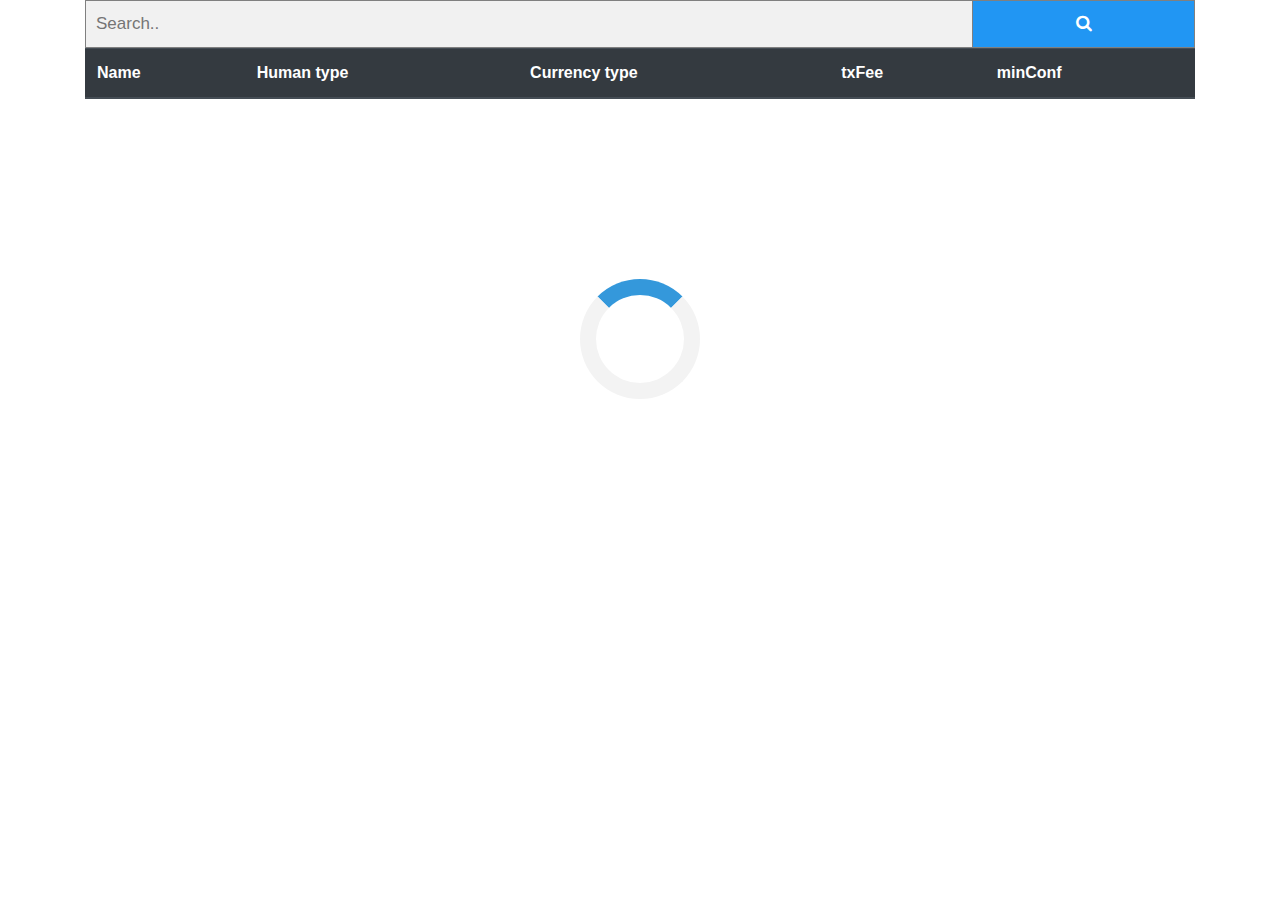
<file: index.html>
<!DOCTYPE html>
<html lang="en">
<head>
    <meta charset="UTF-8">
    <meta name="viewport" content="width=device-width, initial-scale=1.0">
    <meta http-equiv="X-UA-Compatible" content="ie=edge">
    <title>Document</title>
    <link rel="stylesheet" href="CSS/style.css">
    <link rel="stylesheet" href="https://maxcdn.bootstrapcdn.com/bootstrap/4.4.1/css/bootstrap.min.css">
    <link rel="stylesheet" href="https://cdnjs.cloudflare.com/ajax/libs/font-awesome/4.7.0/css/font-awesome.min.css">
</head>
<body>
        <div class="container">
                <form class="example Adding">
                    <input type="text" id="sInp" placeholder="Search.." name="search">
                    <button type="button" id="sBut" onclick="sClick()"><i class="fa fa-search"></i></button>
                  </form>
            </div>

    <div class="container">           
        <table class="table table-dark table-hover">
          <thead>
            <tr>
              <th>Name</th>
              <th>Human type</th>
              <th>Currency type</th>
              <th>txFee</th>
              <th>minConf</th>
            </tr>
          </thead>
          <tbody class="myList">
          </tbody>
        </table>
      </div>
  
      <div class="loader Load"></div>
</body>
<script src="JS/main.js"></script>
<script src="https://ajax.googleapis.com/ajax/libs/jquery/3.4.1/jquery.min.js"></script>
<script src="https://cdnjs.cloudflare.com/ajax/libs/popper.js/1.16.0/umd/popper.min.js"></script>
<script src="https://maxcdn.bootstrapcdn.com/bootstrap/4.4.1/js/bootstrap.min.js"></script>
</html>
</file>
<file: CSS/style.css>
* {
    box-sizing: border-box;
  }
  
  .Load{
      margin-right: auto;
      margin-left: auto;
      margin-top: 180px;
  } 

  /* Style the search field */
  form.example input[type=text] {
    padding: 10px;
    font-size: 17px;
    border: 1px solid grey;
    float: left;
    width: 80%;
    background: #f1f1f1;
  }
  
  /* Style the submit button */
  form.example button {
    float: left;
    width: 20%;
    padding: 10px;
    background: #2196F3;
    color: white;
    font-size: 17px;
    border: 1px solid grey;
    border-left: none; /* Prevent double borders */
    cursor: pointer;
  }
  
  form.example button:hover {
    background: #0b7dda;
  }
  
  /* Clear floats */
  form.example::after {
    content: "";
    clear: both;
    display: table;
  }

  .loader {
    border: 16px solid #f3f3f3;
    border-radius: 50%;
    border-top: 16px solid #3498db;
    width: 120px;
    height: 120px;
    -webkit-animation: spin 2s linear infinite; /* Safari */
    animation: spin 2s linear infinite;
  }
  
  /* Safari */
  @-webkit-keyframes spin {
    0% { -webkit-transform: rotate(0deg); }
    100% { -webkit-transform: rotate(360deg); }
  }
  
  @keyframes spin {
    0% { transform: rotate(0deg); }
    100% { transform: rotate(360deg); }
  }
</file>
